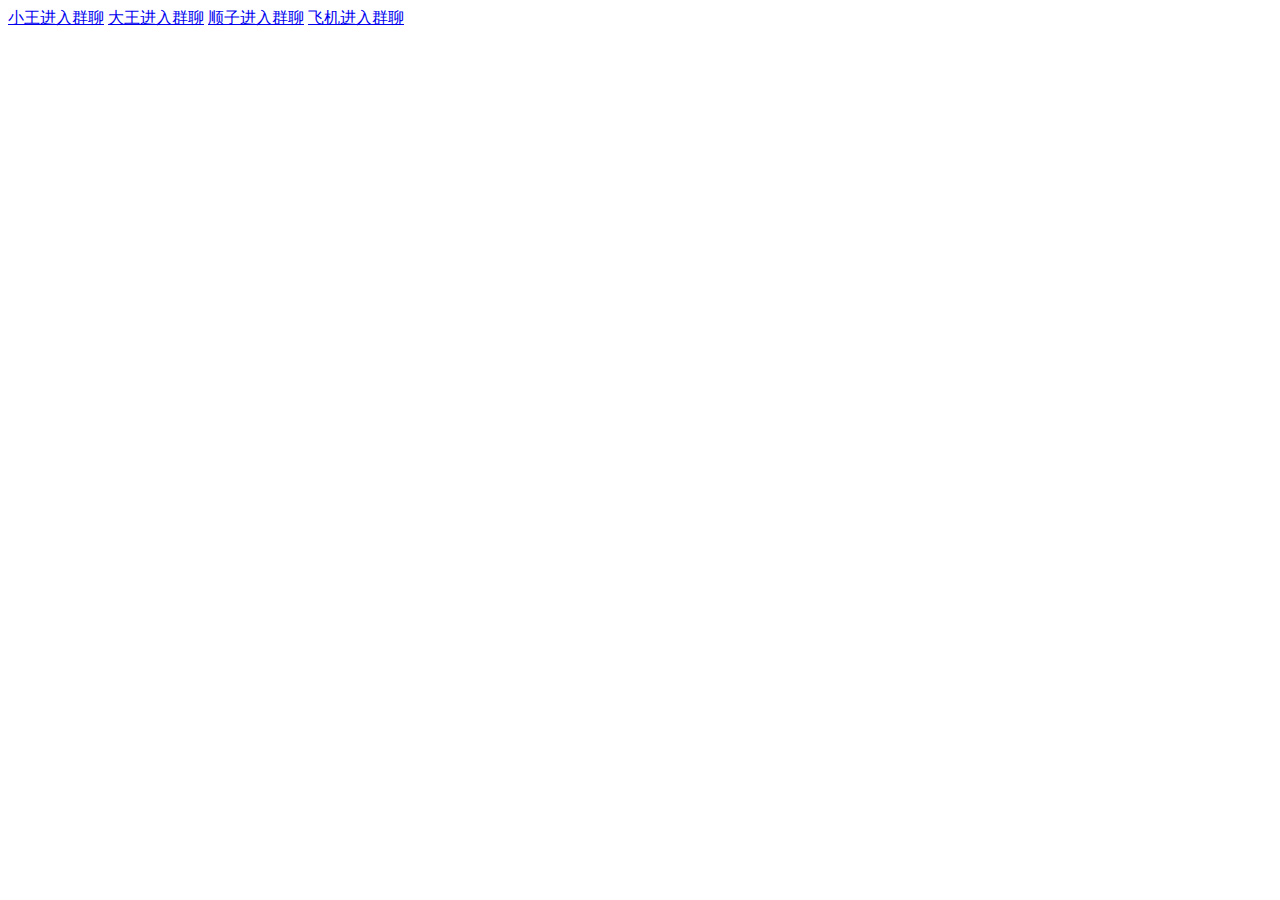
<file: sc1808chat/WebContent/liao.html>
<!DOCTYPE html>
<html>
<head>
<meta charset="UTF-8">
<title>Insert title here</title>
</head>
<body>
	<a href="liaotianshi.html?name=小王">小王进入群聊</a>
	<a href="liaotianshi.html?name=大王">大王进入群聊</a>
	<a href="liaotianshi.html?name=顺子">顺子进入群聊</a>
	<a href="liaotianshi.html?name=飞机">飞机进入群聊</a>
</body>
</html>
</file>
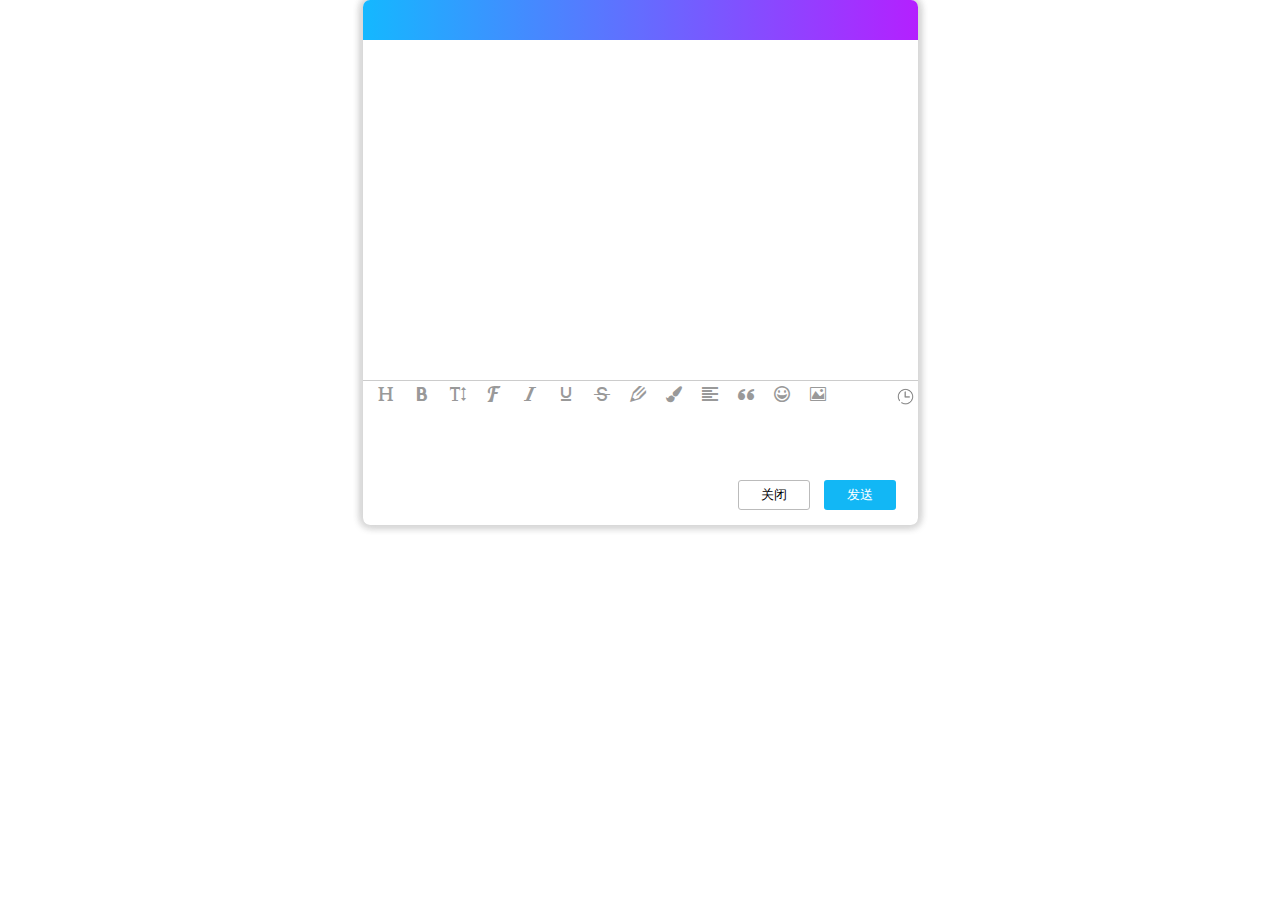
<file: sc1808chat/WebContent/liaotian.html>
<!DOCTYPE html>
<html>
<head>
<meta charset="UTF-8">
<title>Insert title here</title>
<link rel="stylesheet" href="css/liaotian.css"/>
<link rel="stylesheet" href="https://at.alicdn.com/t/font_234130_nem7eskcrkpdgqfr.css">
<script  src="js/jquery-3.2.1.min.js"></script>
<script  src="js/wangEditor.min.js"></script>
<script src="js/schedule.js"></script>
<script src="js/liaotian.js"></script>
<script src="js/fuwenben.js"></script>
</head>
<body>
	

	<!-- 大窗口 -->
	<div id="window">
		<div class="head"></div>
		<div>
			<div class="record">
				<!-- 消息框 -->
				<div class="list">
                	<table cellspacing="5">
                    	
                        
                    </table>
				</div>
                <!--消息列表结束，编辑器，文本编辑器-->
				<div class="send" id="send">
                	<!--菜单栏-->
                	<div id="div1" class="toolbar"></div>
    				<!--可使用 min-height 实现编辑区域自动增加高度-->
    				<div id="div2" class="text"> 	
    				</div>
					<!--发送关闭-->
                    <div class="send_btn">
                    	<input type="button" value="关闭"/>
                    	<input type="button" value="发送" onclick="sendMessage()"/>
                    </div>
                    <!--历史记录按钮-->
                    <div class="history_btn" onclick="showHistory()"></div>
                </div>
                
			</div>
			<!-- 聊天历史 -->
			<div class="history">
				<!-- 记录列表 -->
				<div class="history_list">
					<ul>
			
						<li class='green'>
							<div>三狗 &nbsp;
							<span>2017-5-8</span></div>
							<div>你好啊</div>
						</li>
						<li class='blue'>
							<div>二狗 &nbsp;
							<span>2017-5-8</span></div>
							<div>你好啊</div>
						</li>
					</ul>
				</div>
				<!-- 搜索和时间寻找 -->
				<div  class="time_page">
					<div class="page">
						<div class='shouye' onclick='historyAjax(2)'></div>
						<div class='shangyiye' onclick='historyAjax(1)'></div>
						<div class='xiayiye' onclick='historyAjax(3)'></div>
						<div class='weiye' onclick='historyAjax(4)'></div>
					</div>
					<div class="time">
						<div class="shijian" style="width:60px;">2018-5-14</div>
						<div id="rili"  class="rili" onclick="boxshow()">
							<div id='schedule-box' class="boxshaw"></div>
						</div>	
					</div>
				</div>
			</div>
		</div>
	</div>
</body>
</html>
<script>
//加载传递过来的参数，进行解析
var paramurl  =location.search.substring(1);
var params = paramurl.split("&");

var sendId = params[0].split("=")[1];
var recId = params[1].split("=")[1];
var touxiang = params[2].split("=")[1];
var websocket = null;
//判断当前浏览器是否支持WebSocket
if ('WebSocket' in window) {
	var local = "ws://localhost:8080/sc1803chat/call/"+sendId+"/"+recId;
	websocket = new WebSocket(local);
} else {
	alert('当前浏览器 Not support websocket')
}

//连接发生错误的回调方法
websocket.onerror = function() {
	
};

//连接成功建立的回调方法
websocket.onopen = function() {
	
}

//接收到消息的回调方法
websocket.onmessage = function(event) {
//把后台返回的json转换然后处理
/**
 * <td>img</td><td>div内容div</td><td></td>
 */
var result = $.parseJSON(event.data);
var str = "<tr><td valign='top' width='5%'>";
str += "<img src='"+result.user.headImg+"' class='headimg'/></td>";
str += "<td align='left'><div  class='fmessage'>";
str += result.message+ "</div></td>";
str += "<td width='5%'></td></tr>";
$("table").append(str);
//让滚动条到底部
$('.list').scrollTop($('.list').prop("scrollHeight"),300);

}

//连接关闭的回调方法
websocket.onclose = function() {
	
}

//监听窗口关闭事件，当窗口关闭时，主动去关闭websocket连接，防止连接还没断开就关闭窗口，server端会抛异常。
window.onbeforeunload = function() {
	websocket.close();
}


	

//发送消息
function sendMessage() {
	//聊天记录测试
	var str = "<tr><td></td>";
	str+="<td align='right'>";
	str+="<div  class='umessage'>";
	str+=$("#div2 .w-e-text").html() + "</div></td>";
	str+="<td valign='top' width='5%' align='right'><img src='"+touxiang+"' class='headimg'/></td></tr>";
	$("table").append(str);
	/*历史记录测试
	var str1="<li class='blue'><div>laowang &nbsp;<span>13:02:19</span></div>";
	str1+="<div>"+$("#div2 .w-e-text").html()+"</div></li>";
	$(".history_list ul").append(str1);*/
	
	//让滚动条到底部
	$('.list').scrollTop($('.list').prop("scrollHeight"),300);
	//调用websocket的send发送到服务端
	websocket.send($("#div2 .w-e-text").html());
	//清空输入框的内容
	$("#div2 .w-e-text").html("");
}
</script>
</file>
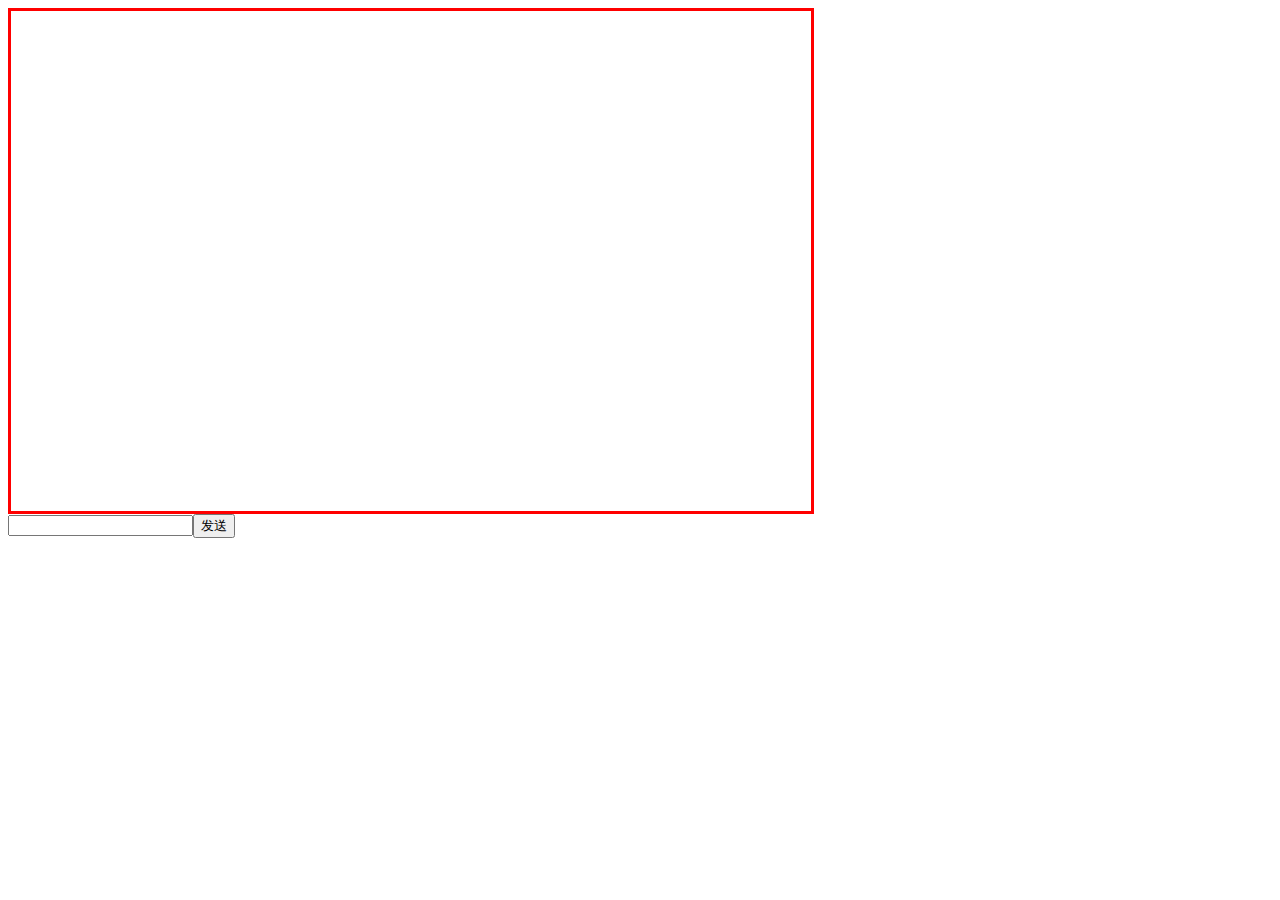
<file: sc1808chat/WebContent/liaotianshi.html>
<!DOCTYPE html>
<html>
<head>
<meta charset="UTF-8">
<title>Insert title here</title>
<style>
	#content{
		width:800px;
		height:500px;
		border:3px solid red;
	}
</style>
</head>
<body>

	<div id="content">
		
	</div>
	<input id="shuru"/><input type="button" onclick="sendMessage()" value="发送">
</body>
</html>
<script src="js/jquery-3.2.1.min.js"></script>
<script>
var url = location.href;//得到浏览器的地址

var name = url.substr(url.indexOf("=")+1);


var websocket = null;
//判断当前浏览器是否支持WebSocket
if ('WebSocket' in window) {
	//ip：端口/工程/服务器路径
	var local = "ws://localhost:8080/sc1808chat/chat/"+name;
	websocket = new WebSocket(local);
} else {
	alert('当前浏览器 Not support websocket')
}

//连接发生错误的回调方法
websocket.onerror = function() {
	
};

//连接成功建立的回调方法
websocket.onopen = function() {
	$("#content").append("建立连接成功！");
}
//接收到消息的回调方法
websocket.onmessage = function(event) {
	$("#content").append(event.data);
}
//连接关闭的回调方法
websocket.onclose = function() {
}

//监听窗口关闭事件，当窗口关闭时，主动去关闭websocket连接，防止连接还没断开就关闭窗口，server端会抛异常。
window.onbeforeunload = function() {
	websocket.close();
}

//发送消息
function sendMessage() {
	websocket.send($("#shuru").val());
}
</script>
</file>
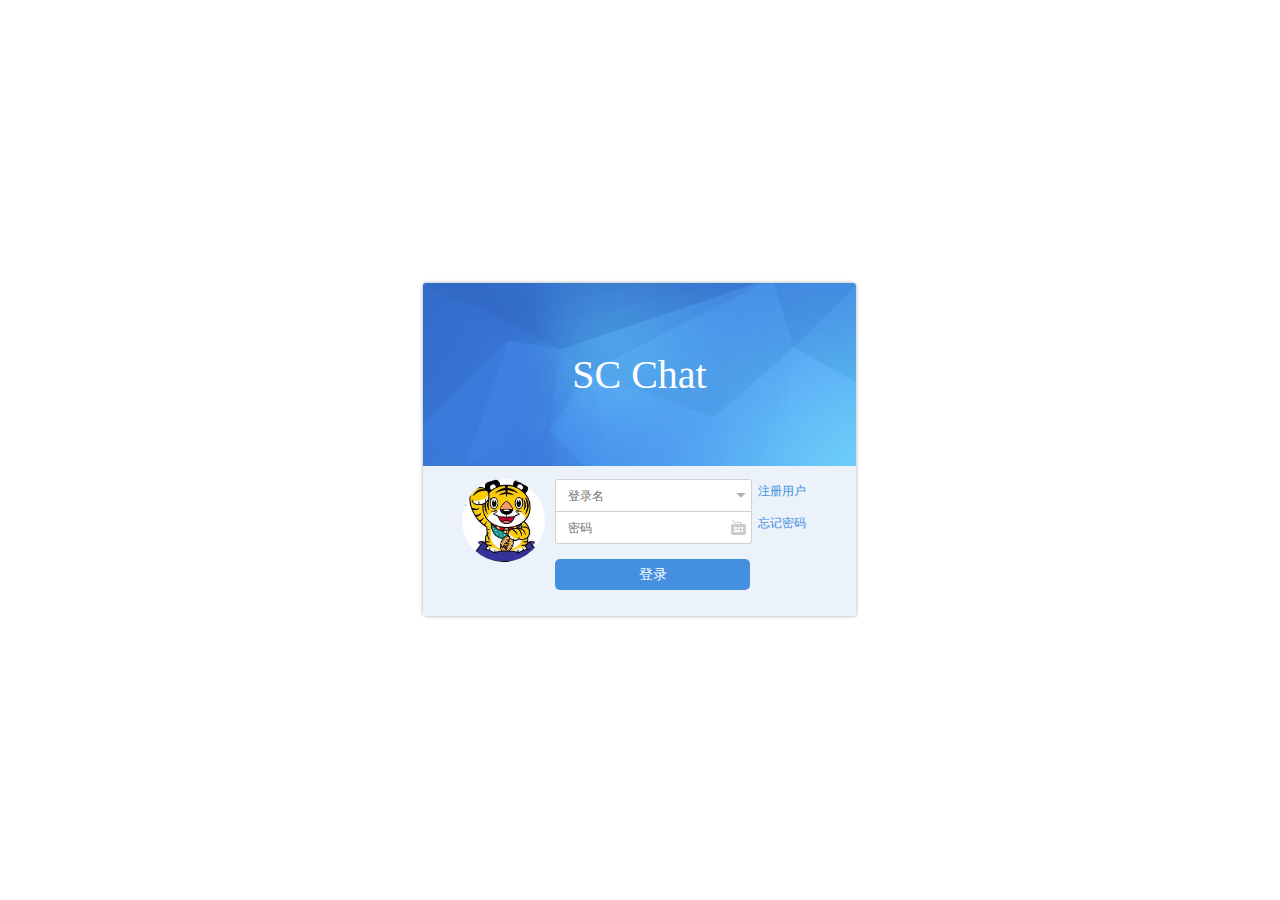
<file: sc1808chat/WebContent/login.html>
<!DOCTYPE html>
<html>
<head>
<meta charset="UTF-8">
<title>Insert title here</title>
<link rel="stylesheet" href="css/admin.css"/>
<script src="js/jquery-3.2.1.min.js"></script>

</head>
<body>
	<div class="login_panel">
		<div class="top">
			SC Chat
		</div>
		<div class="login_div">
			<div>
				<img class="headimg" src="image/laofu.jpg"/>
				<form class="loginform" action = "LoginServlet"  method="post">
					<div>
						<div><input class="uname"    name="username" placeholder="登录名" /></div>	
						<div><input type="password" class="upass" name="password" placeholder="密码"/></div>
					</div>
					<input type="submit" class="login_btn" value="登录">
				</form>
				<div class="d3">
					<a href="#">注册用户</a>
					<a style="margin-top:12px;" href="#">忘记密码</a>
				</div>
			</div>
		</div>
	</div>
	
	
</body>
</html>
</file>
<file: sc1808chat/WebContent/css/liaotian.css>
* {
	padding: 0px;
	margin: 0px;
}
#window {
	/*width: 920px;*/
	width:555px;
	height: 525px;
	border-radius: 7px;
	box-shadow: 2px 2px 8px rgb(214, 214, 214), -2px 2px 8px
		rgb(214, 214, 214), 2px -2px 8px rgb(214, 214, 214), -2px -2px 8px
		rgb(214, 214, 214);
	margin: auto;
}

#window .head {
	width: 100%;
	height: 40px;
	background: linear-gradient(to right, rgb(20, 184, 255),
		rgb(180, 32, 255));
	border-top-left-radius: 7px;
	border-top-right-radius: 7px;
}
/*���div���*/
.record {
	width: 555px;
	height: 485px;
	float: left;
}

.list {
	width: 100%;
	height: 340px;
	overflow-y: scroll;
}
/*��������ʽ*/
.list::-webkit-scrollbar { /*������������ʽ*/
	width: 10px; /*�߿�ֱ��Ӧ�����������ĳߴ�*/
}

.list::-webkit-scrollbar-button:vertical:start {
	background: url(../image/start.png) no-repeat;
	background-size: 10px 10px;
}

.list::-webkit-scrollbar-button:vertical:end {
	background: url(../image/end.png) no-repeat;
	background-size: 10px 10px;
}

.list::-webkit-scrollbar-thumb { /*����������С����*/
	border-radius: 5px;
	background: rgba(178, 178, 178, 0.5);
}

.list::-webkit-scrollbar-track { /*������������*/
	border-radius: 0;
	background: white;
}

.send {
	width: 100%;
	height: 140px;
	position: relative;
}

.list table {
	width: 100%;
}

.list .headimg{
	width: 30px;
	height: 30px;
	border-radius: 50%;
}

.fmessage {
	display: table;
	padding: 6px;
	background: rgb(229, 229, 229);
	color: color:rgb(92, 0, 51);
	border-radius: 5px;
	text-wrap: normal;
}

.umessage {
	display: table;
	padding: 6px;
	background: rgb(18, 183, 245);
	color: white;
	border-radius: 5px;
	text-wrap: normal;
}
/*�༭����css*/
.toolbar {
	border-top: 1px solid #ccc;
}
.text {
	overflow-y:auto;
	height:70px;
}

.history_btn {
	width: 25px;
	height: 25px;
	position: absolute;
	right: 0px;
	top: 4px;
	background: url(../image/history.png) no-repeat 4px 4px;
	background-size: 17px 17px;
}

.history_btn:hover {
	background-color: rgb(241, 241, 241);
	cursor: pointer;
}

.send_btn {
	width: 170px;
	height: 30px;
	float: right;
	margin-right: 10px;
}

.send_btn input {
	width: 72px;
	height: 30px;
	background: white;
	border: none;
	border-radius: 3px;
}

.send_btn input:nth-child(1) {
	border: 1px solid #bbb;
}

.send_btn input:nth-child(1):hover {
	background-color: rgb(239, 239, 240);
}

.send_btn input:nth-child(2) {
	background-color: rgb(18, 183, 245);
	color: white;
	margin-left: 10px;
}

.send_btn input:nth-child(2):hover {
	background-color: rgb(71, 200, 248);
}

/*��ʷ��¼*/
.history {
	width: 360px;
	height: 485px;
	float: left;
	border-left: 1px solid rgb(235, 235, 235);
	display:none;
}

.history_list {
	width: 360px;
	height: 457px;
	overflow-y: scroll;
}
/*��������ʽ*/
.history_list::-webkit-scrollbar { /*������������ʽ*/
	width: 10px; /*�߿�ֱ��Ӧ�����������ĳߴ�*/
}

.history_list::-webkit-scrollbar-button:vertical:start {
	background: url(../image/history-start.png) no-repeat;
	background-size: 10px 10px;
}

.history_list::-webkit-scrollbar-button:vertical:end {
	background: url(../image/history-end.png) no-repeat;
	background-size: 10px 10px;
}

.history_list::-webkit-scrollbar-thumb { /*����������С����*/
	border-radius: 5px;
	background: rgb(204, 204, 204);
}

.history_list::-webkit-scrollbar-thumb:hover {
	border-radius: 5px;
	background: rgb(109, 109, 109);
}

.history_list::-webkit-scrollbar-track { /*������������*/
	border-radius: 0;
	background: white;
}

.history_list::-webkit-scrollbar-track:hover { /*������������*/
	border-radius: 0;
	background: rgb(217, 217, 217);
	scrollbar-track-color: rgb(109, 109, 109);
}
/*ʱ���ҳ*/
.time_page {
	width: 100%;
	height: 27px;
}

.rili {
	width: 22px;
	height: 22px;
	background: url(../image/rili2.png) no-repeat 2px 2px;
	background-size: 18px 18px;
	margin-top: 2px;
	position: relative;
	float: right;
}

.rili:hover {
	outline: 1px solid rgb(178, 178, 178);
}

.shijian {
	float: right;
	font-size: 12px;
	color: rgb(0, 0, 0);
	line-height: 27px;
	margin-left: 5px;
}

.time {
	float: right;
	margin-right: 25px;
}

.page {
	width: 105px;
	height: 27px;
	float: right;
}

.page>div {
	float: left;
	width: 20px;
	margin-left: 5px;
	height: 27px;
}

.shouye {
	background: url(../image/shouye.png) no-repeat 0px 4px;
	background-size: 16px 18px;
}

.shangyiye {
	background: url(../image/shangyiye1.png) no-repeat 0px 4px;
	background-size: 20px 18px;
}

.xiayiye {
	background: url(../image/xiayiye1.png) no-repeat 0px 4px;
	background-size: 20px 18px;
}

.weiye {
	background: url(../image/weiye.png) no-repeat 0px 4px;
	background-size: 16px 18px;
}
/*ʱ����*/
*{
			margin: 0;
			padding: 0;
		}
		ul{
			list-style: none;
		}
		#schedule-box{
			width: 250px;
			margin: 0 auto;
			padding: 35px 20px;
			font-size: 13px;
			position:absolute;
			bottom:25px;
			background:white;
			display:none;
		}
		.schedule-hd{
			display: flex;
			justify-content: space-between;
			padding: 0 15px;
		}
		.today{
			flex: 1;
			text-align: center;
		}
		.ul-box{
			overflow: hidden;
		}
		.ul-box > li{
			float: left;
			width: 14.28%;
			text-align: center;
			padding: 5px 0;
		}
		.other-month{
			color: #999999;
		}
		.current-month{
			color: #333333;
		}
		.today-style{
			border-radius: 50%;
			background: #58d321;
		}
		.arrow{
			cursor: pointer;
		}
		.dayStyle{
			display: inline-block;
			width: 35px;
			height: 35px;
			border-radius: 50%;
			text-align: center;
			line-height: 35px;
			cursor: pointer;
		}
		.current-month > .dayStyle:hover{
			background: #00BDFF;
			color: #ffffff;
		}
		.today-flag{
			background: #00C2B1;
			color: #fff;
		}
		.boxshaw{
			box-shadow: 2px 2px 15px 2px #e3e3e3;
		}
		.selected-style {
			background: #00BDFF;
			color: #ffffff;
		}
		#h3Ele{
			text-align: center;
			padding: 10px;
		}
/*ʱ����*/


/*��ʷ�б�*/
.green div:nth-child(1){
	font-size:12px;
	color:green;
	line-height:16px;
}
.green div:nth-child(2){
	font-size:14px;
	line-height:25px;
	text-indent:10px;
}
.blue div:nth-child(1){
	font-size:12px;
	color:rgb(0,110,254);
	line-height:25px;
}
.blue div:nth-child(2){
	font-size:14px;
	text-indent:10px;
	line-height:25px;
}
</file>
<file: sc1808chat/WebContent/css/admin.css>
* {
	padding: 0px;
	margin: 0px;
}

.login_panel {
	width: 433px;
	height: 333px;
	position: absolute;
	left: 50%;
	top: 50%;
	margin-left: -217px;
	margin-top: -167px;
	border-radius: 3px;
	background: url(../image/logobg.jpg) no-repeat;
	box-shadow:1px 1px 3px #ccc,-1px -1px 3px #ccc;
}

.top {
	width: 100%;
	height: 183px;
	color: white;
	font-size: 40px;
	text-align: center;
	line-height: 183px;
}

.login_div {
	width:100%;
	height:150px;
	background-color:rgb(235,242,249);
}
.login_div>div{width:355px;height:131px;margin:auto;}

.headimg{
	width:83px;
	height:83px;
	border-radius:50%;
	margin-top:13px;
	float:left;
}
.loginform{
	width:195px;
	height:62px;
	float:left;
	margin:13px 0px 0px 10px;
}
.loginform>div{
	width:100%;
	height:63px;
	border:1px solid rgb(209,209,209);
	border-radius:3px;
	background-color:White;
}
.loginform>div>div{
	width:100%;
	height:31px;
}
.loginform>div>div:nth-child(1){
	border-bottom:1px solid rgb(209,209,209);
}
.uname{
	width:195px;
	height:31px;
	border:none;outline:none;
	background:url(../image/namebg.png) no-repeat 180px 10px;
}
.upass{
	width:195px;
	height:31px;
	border:none;outline:none;
	background:url(../image/passbg.png) no-repeat 173px 6px;
}
.uname,.upass{
	text-indent:12px;
	color:rgb(127,127,127);
	font-size:12px;
}
.login_btn{
	width:195px;
	height:31px;
	margin-top:15px;
	border:none;
	background-color:rgb(68,143,224);
	border-radius:5px;
	color:white;
	font-size:14px;
}
.d3{width:50px;height:40px;float:left;
	margin:15px 8px;
}

.login_div a{
	text-decoration: none;
	display:inline-block;
	font-size:12px;
	line-height:20px;
	color:rgb(68,143,224);
}
</file>
